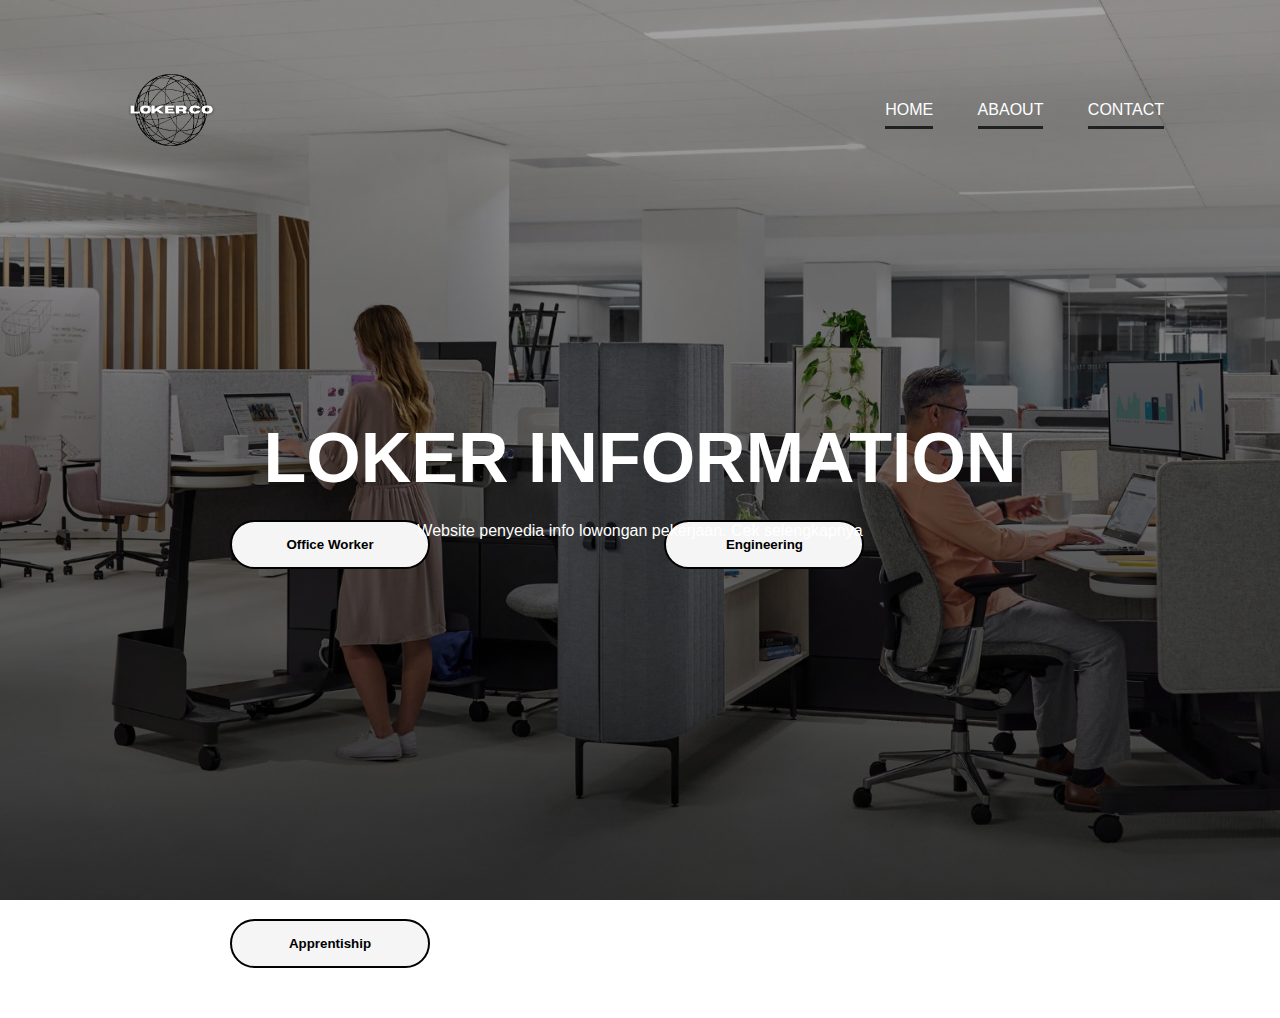
<file: Index.html>
<html>
    <head>
        <title>Loker.co</title>
        <link rel="stylesheet" href="style.css">
    </head>
    <body>
        <div class="banner">
            <div class="navbar">
                <img src="logo_1.png" class="logo">
                <ul>
                    <li><a href="Index.html">Home</a></li>
                    <li><a href="About.html">Abaout</a></li>
                    <li><a href="Contact.html">Contact</a></li>
                </ul>
            </div>
             <div class="content">
                <h1>LOKER INFORMATION</h1>
                <p>Website penyedia info lowongan pekerjaan. Cek selengkapnya</p>
             </div>
             <div class="button">
                <a href="office.html"><button>Office Worker</button></a>
                <a href="engine.html"><button>Engineering</button></a>
                <a href="appren.html"><button>Apprentiship</button></a>
             </div>
        </div>
    </body>
</html>
</file>
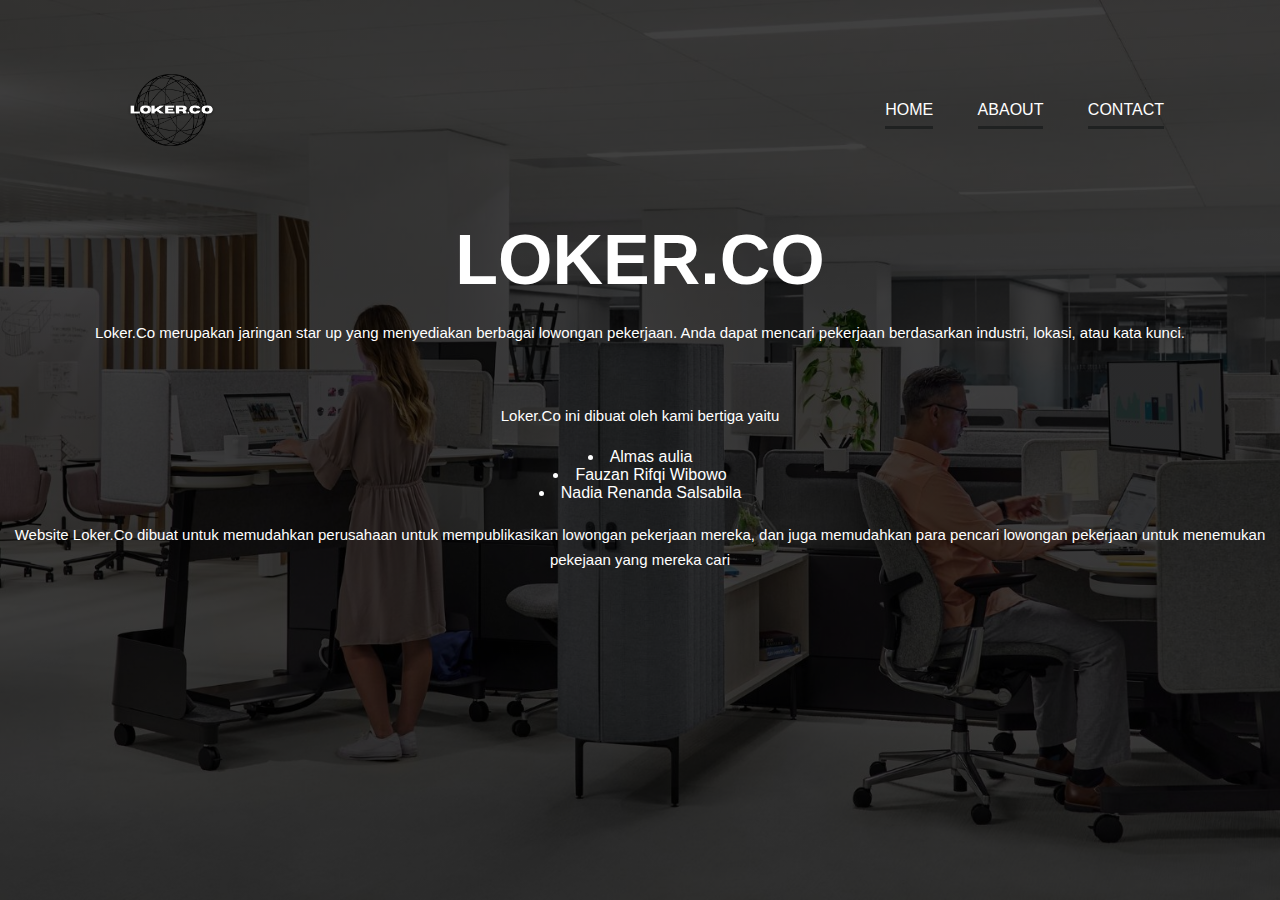
<file: About.html>
<html>
    <head> 
    <title>Abaout</title>
    <link rel="stylesheet" href="style1.css">
    </head>
    <body>
        <div class="banner">
            <div class="navbar">
                <img src="logo_1.png" class="logo">
                <ul>
                    <li><a href="Index.html">Home</a></li>
                    <li><a href="About.html">Abaout</a></li>
                    <li><a href="Contact.html">Contact</a></li>
                </ul>
            </div>
                <div class="content">
            <h1>LOKER.CO</h1>
            <p>Loker.Co merupakan jaringan star up yang menyediakan berbagai lowongan pekerjaan. Anda dapat mencari pekerjaan berdasarkan industri, lokasi, atau kata kunci.</p>
            <br>
            <p>Loker.Co ini dibuat oleh kami bertiga yaitu</p>
            <li>Almas aulia</li>
            <li>Fauzan Rifqi Wibowo</li>
            <li>Nadia Renanda Salsabila</li>
            <p>Website Loker.Co dibuat untuk memudahkan perusahaan untuk mempublikasikan lowongan pekerjaan mereka, dan juga memudahkan para
                pencari lowongan pekerjaan untuk menemukan pekejaan yang mereka cari
            </p>
        </div>
</html>
</file>
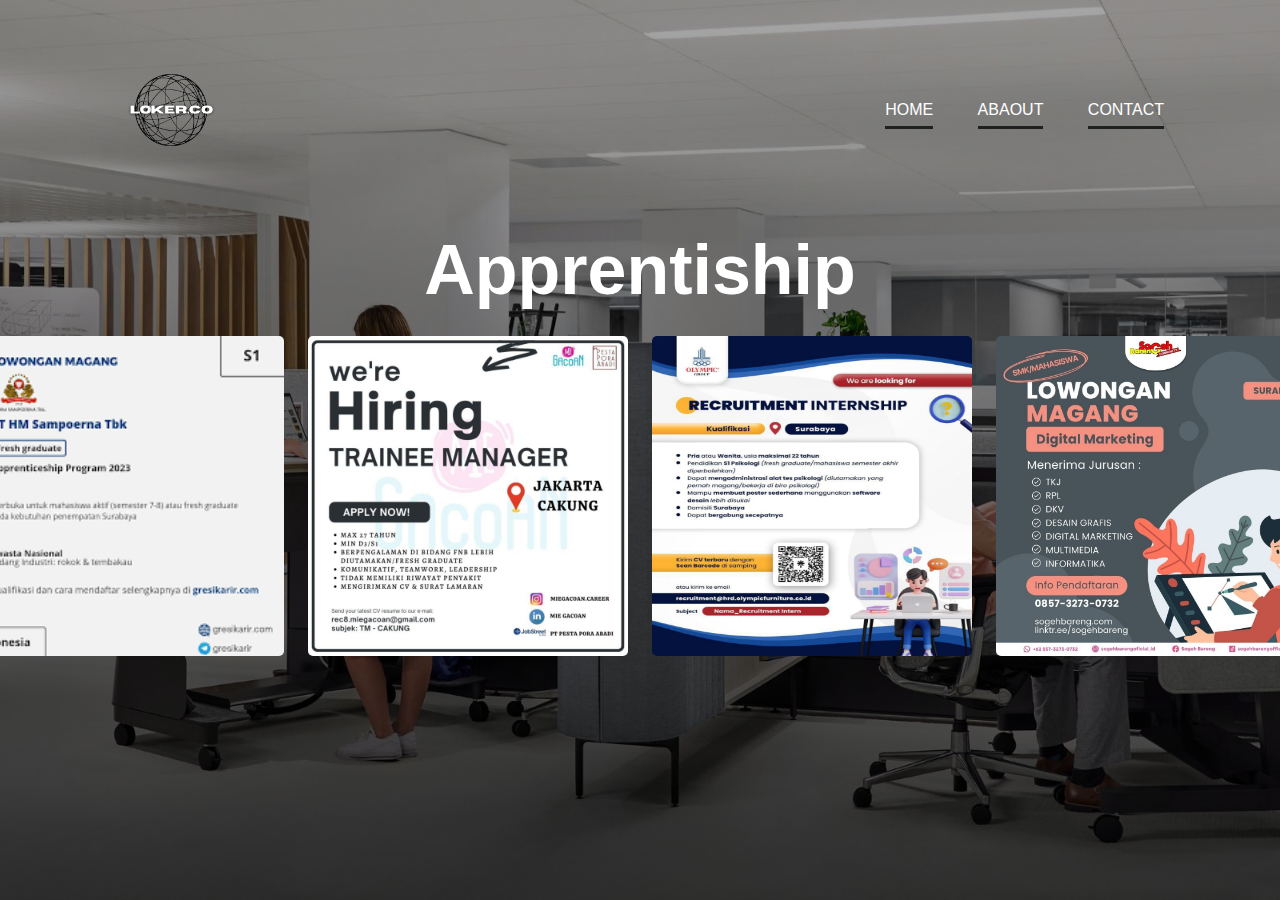
<file: appren.html>
<html>
    <head>
        <title>Loker.co</title>
        <link rel="stylesheet" href="stylea.css">
    </head>
    <body>
        <div class="banner">
            <div class="navbar">
                <img src="logo_1.png" class="logo">
                <ul>
                    <li><a href="Index.html">Home</a></li>
                    <li><a href="About.html">Abaout</a></li>
                    <li><a href="Contact.html">Contact</a></li>
                </ul>
        </div>
        <div class="content">
            <h1>Apprentiship</h1>
        <div class="list-container">
            <div class="list">
                <div class="item">
                    <img src="ap1.png" class="ofc">
                </div>
                <div class="item">
                    <img src="ap2.jpeg" class="ofc">
                </div>
                <div class="item">
                    <img src="ap3.jpg" class="ofc">
                </div>
                <div class="item">
                    <img src="ap4.jpg" class="ofc">
                </div>
    </body>
</html>
</file>
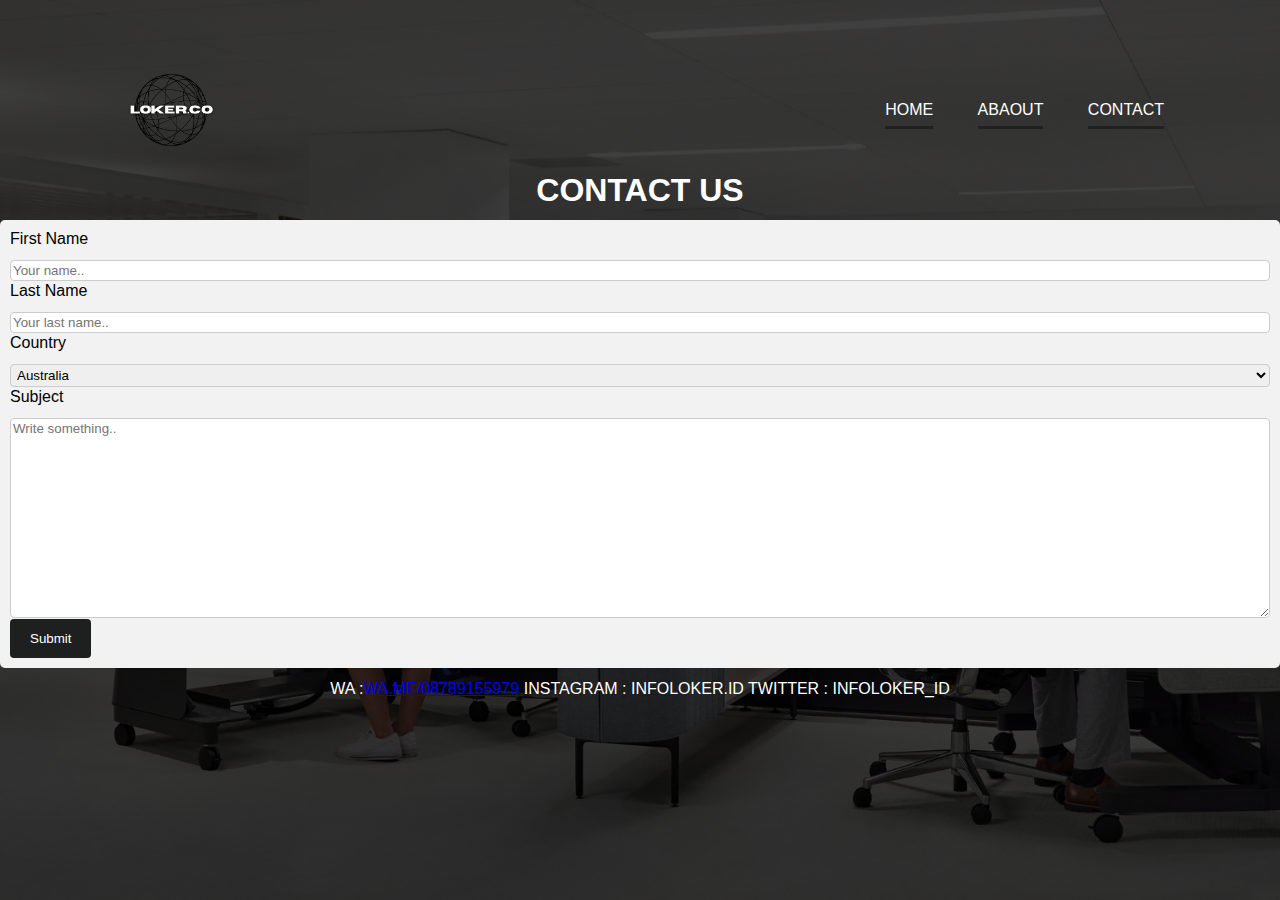
<file: Contact.html>
<html>
    <head> 
    <title>Abaout</title>
    <link rel="stylesheet" href="style2.css">
    </head>
    <body>
        <div class="banner">
            <div class="navbar">
                <img src="logo_1.png" class="logo">
                <ul>
                    <li><a href="Index.html">Home</a></li>
                    <li><a href="About.html">Abaout</a></li>
                    <li><a href="About.html">Contact</a></li>
                </ul>
            </div>
            <div class="content">
                <h1>CONTACT US</h1>
            </div>
            <div class="container">
                <form action="action_page.php">
              
                  <label for="fname">First Name</label>
                  <input type="text" id="fname" name="firstname" placeholder="Your name..">
              
                  <label for="lname">Last Name</label>
                  <input type="text" id="lname" name="lastname" placeholder="Your last name..">
              
                  <label for="country">Country</label>
                  <select id="country" name="country">
                    <option value="australia">Australia</option>
                    <option value="canada">Canada</option>
                    <option value="usa">USA</option>
                  </select>
              
                  <label for="subject">Subject</label>
                  <textarea id="subject" name="subject" placeholder="Write something.." style="height:200px"></textarea>
              
                  <input type="submit" value="Submit">
              
                </form>
              </div>
              <div class="ctn">
                <p> WA :<a href="wa.me/08789155979">wa.me/08789155979 </a>   Instagram : infoloker.id    Twitter : infoloker_id
                </p>
              </div>
    </body>
</html>
</file>
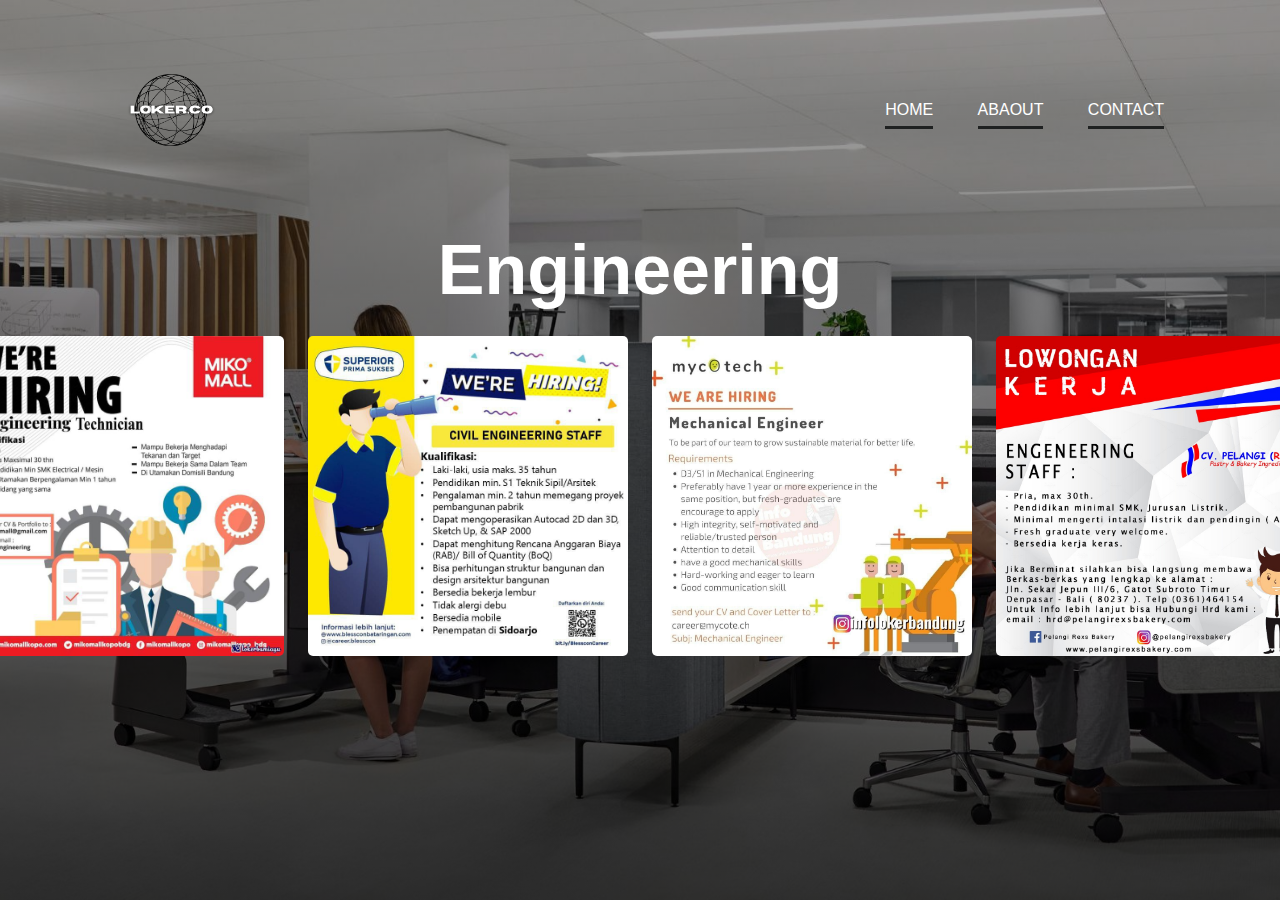
<file: engine.html>
<html>
    <head>
        <title>Loker.co</title>
        <link rel="stylesheet" href="stylee.css">
    </head>
    <body>
        <div class="banner">
            <div class="navbar">
                <img src="logo_1.png" class="logo">
                <ul>
                    <li><a href="Index.html">Home</a></li>
                    <li><a href="About.html">Abaout</a></li>
                    <li><a href="Contact.html">Contact</a></li>
                </ul>
            </div>
            <div class="content">
                <h1>Engineering</h1>
            <div class="list-container">
                <div class="list">
                    <div class="item">
                        <img src="eng1.jpg" class="ofc">
                    </div>
                    <div class="item">
                        <img src="eng2.jpg" class="ofc">
                    </div>
                    <div class="item">
                        <img src="eng3.jpg" class="ofc">
                    </div>
                    <div class="item">
                        <img src="eng4.jpg" class="ofc">
                    </div>
    </body>
</html>
</file>
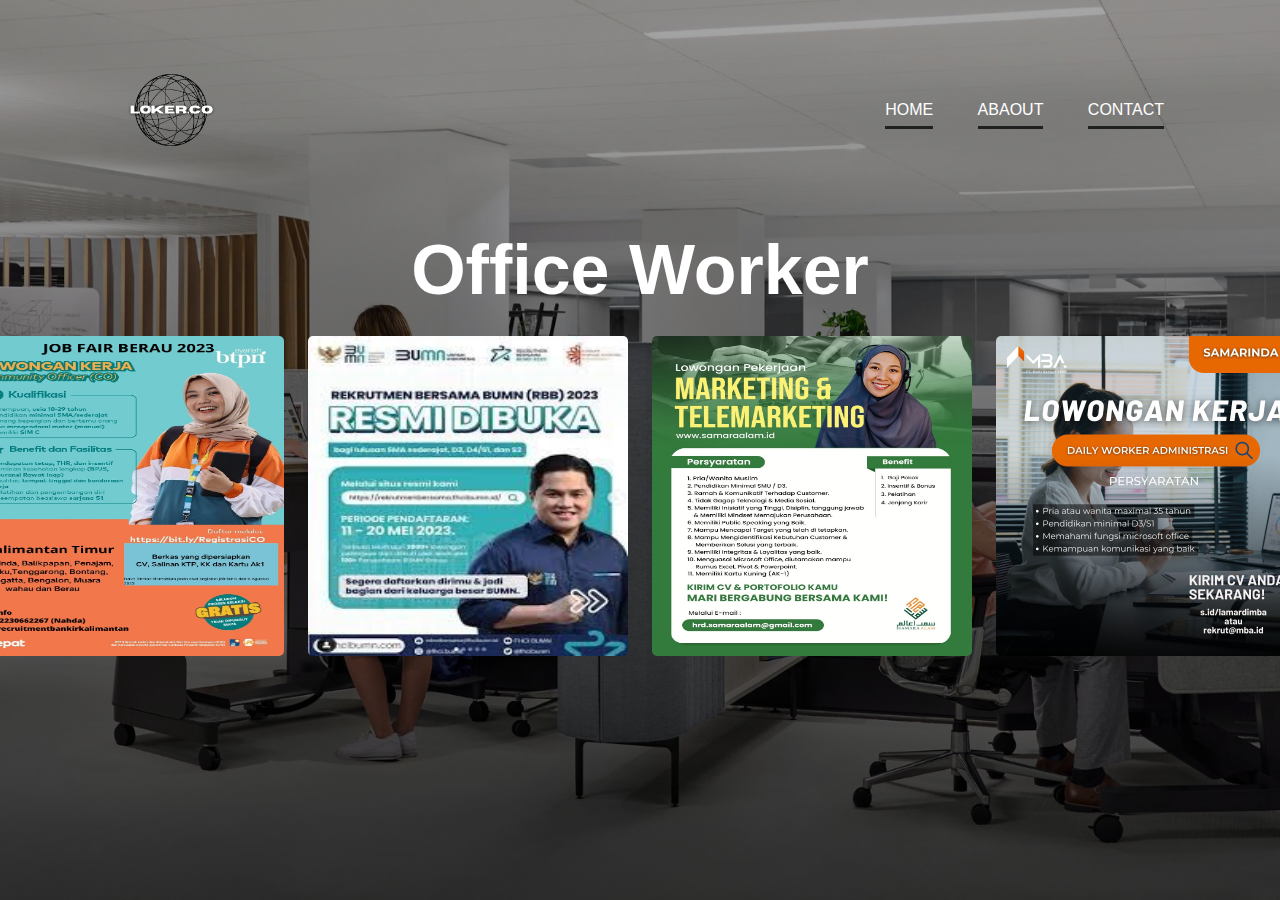
<file: office.html>
<html>
    <head>
        <title>Loker.co</title>
        <link rel="stylesheet" href="styleo.css">
    </head>
    <body>
        <div class="banner">
            <div class="navbar">
                <img src="logo_1.png" class="logo">
                <ul>
                    <li><a href="Index.html">Home</a></li>
                    <li><a href="About.html">Abaout</a></li>
                    <li><a href="Contact.html">Contact</a></li>
                </ul>
        </div>
        <div class="content">
            <h1>Office Worker</h1>
        <div class="list-container">
            <div class="list">
                <div class="item">
                    <img src="ofc.jpeg" class="ofc">
                </div>
                <div class="item">
                    <img src="bumn.jpeg" class="ofc">
                </div>
                <div class="item">
                    <img src="market.jpeg" class="ofc">
                </div>
                <div class="item">
                    <img src="ofc4.jpg" class="ofc">
                </div>
            </div>
        </div>
        </div>
    </body>
</html>
</file>
<file: style.css>
*{
    margin: 0;
    padding: 0;
    font-family: sans-serif;
}
.banner{
    width: 100%;
    height: 100vh;
    background-image: linear-gradient(rgba(0, 0, 0, 0.347),rgba(0,0,0,0.75)), url(background.jpg);
    background-size: cover;
    background-position: center;
}
.navbar{
    width: 85%;
    margin: auto;
    padding: 35px 0;
    display: flex;
    align-items: center;
    justify-content: space-between;
}
.logo{
    width: 150px;
    cursor: pointer;
}
.navbar ul li{
    list-style: none;
    display: inline-block;
    margin: 0 20px;
    position: relative;
}
.navbar ul li a {
    text-decoration: none;
    color: #fff;
    text-transform: uppercase;
}
.navbar ul li::after{
    content: '';
    height: 3px;
    width: 100%;
    background: #1f2121;
    position: absolute;
    left: 0;
    bottom: -10px;
    transition: o.5s;
}
.navbar ul li:hover::after{
    width: 100%;
}
.content{
    width: 100%;
    position: absolute;
    top: 50%;
    transform: translateY(-50%);
    text-align: center;
    color: #fff;
}
.content h1{
    font-size: 70px;
    margin-top: 80px;
}
.content p{
    margin:20px auto;
    font-weight: 100;
    line-height: 25px;
}
button{
    width: 200px;
    padding: 15px 0;
    text-align: center;
    margin: 5rem 0;
    border-radius: 25px;
    font-weight: bold;
    border: 2px solid #000101;
    background: whitesmoke;
    color: #000000;
    cursor: pointer;
    position: center;
    margin-left: 230px;
    margin-top: 300px;
    margin-bottom: 50px;
}
</file>
<file: style1.css>
*{
    margin: 0;
    padding: 0;
    font-family: sans-serif;
}
.banner{
    width: 100%;
    height: 100vh;
    background-image: linear-gradient(rgba(0,0,0,0.75),rgba(0,0,0,0.75)), url(background.jpg);
    background-size: cover;
    background-position: center;
}
.navbar{
    width: 85%;
    margin: auto;
    padding: 35px 0;
    display: flex;
    align-items: center;
    justify-content: space-between;
}
.logo{
    width: 150px;
    cursor: pointer;
}
.navbar ul li{
    list-style: none;
    display: inline-block;
    margin: 0 20px;
    position: relative;
}
.navbar ul li a {
    text-decoration: none;
    color: #fff;
    text-transform: uppercase;
}
.navbar ul li::after{
    content: '';
    height: 3px;
    width: 100%;
    background: #1f2121;
    position: absolute;
    left: 0;
    bottom: -10px;
    transition: o.5s;
}
.navbar ul li:hover::after{
    width: 100%;
}
.content{
    width: 100%;
    position: absolute;
    text-align: center;
    color: #fff;
}
.content h1{
    font-size: 70px;
    margin-top: auto;
    font-style: uppercase;
}
.content p{
    font-size: 15px;
    margin: 20px auto;
    line-height: 25px;
}
</file>
<file: stylea.css>
*{
    margin: auto;
}
*{
    margin: 0;
    padding: 0;
    font-family: sans-serif;
}
.banner{
    width: 100%;
    height: 100vh;
    background-image: linear-gradient(rgb(0, 0, 0, 0.347),rgba(0,0,0,0.75)), url(background.jpg);
    background-size: cover;
    background-position: center;
}
.navbar{
    width: 85%;
    margin: auto;
    padding: 35px 0;
    display: flex;
    align-items: center;
    justify-content: space-between;
}
.logo{
    width: 150px;
    cursor: pointer;
}
.navbar ul li{
    list-style: none;
    display: inline-block;
    margin: 0 20px;
    position: relative;
}
.navbar ul li a {
    text-decoration: none;
    color: #fff;
    text-transform: uppercase;
}
.navbar ul li::after{
    content: '';
    height: 3px;
    width: 100%;
    background: #1f2121;
    position: absolute;
    left: 0;
    bottom: -10px;
    transition: o.5s;
}
.navbar ul li:hover::after{
    width: 100%;
}
.content{
    width: 100%;
    position: absolute;
    text-align: center;
    color: #fff;
    margin-top: 10px;
}
.content h1 {
    font-size: 70px;
    margin-top: auto;
    font-style: uppercase;
}
.ofc{
    width:20rem;
    height: 20rem;
    border-radius: 5px; 
    padding: 0%;

}
.item{
   width: fit-content;
   height: fit-content;
   cursor: pointer;
}
.list{
    /* di sini kamu ngulang gridnya 4x sesuai sama jumlah menu card mu */
   display: grid;
   grid-template-columns: repeat(4, 1fr); 
   column-gap: 24px;
   row-gap: 24px;
   cursor: pointer;
}
.list-container{    
   display: flex;
   justify-content: center; 
    align-items: flex-start; 
    margin-top: 2%;
   flex-direction: row; 
   cursor: pointer;
}
</file>
<file: style2.css>
*{
    margin: 0;
    padding: 0;
    font-family: sans-serif;
}
.banner{
    width: 100%;
    height: 100vh;
    background-image: linear-gradient(rgba(0,0,0,0.75),rgba(0,0,0,0.75)), url(background.jpg);
    background-size: cover;
    background-position: center;
}
.navbar{
    width: 85%;
    margin: auto;
    padding: 35px 0;
    display: flex;
    align-items: center;
    justify-content: space-between;
}
.logo{
    width: 150px;
    cursor: pointer;
}
.navbar ul li{
    list-style: none;
    display: inline-block;
    margin: 0 20px;
    position: relative;
}
.navbar ul li a {
    text-decoration: none;
    color: #fff;
    text-transform: uppercase;
}
.navbar ul li::after{
    content: '';
    height: 3px;
    width: 100%;
    background: #1f2121;
    position: absolute;
    left: 0;
    bottom: -10px;
    transition: o.5s;
}
.navbar ul li:hover::after{
    width: 100%;
}
.button{
    width: 180px;
    height: 180px;
    text-align: center;
}
.content{
    width: 100%;
    position: absolute;
    text-align: center;
    color: #fff;
}
/* Style inputs with type="text", select elements and textareas */
input[type=text], select, textarea {
    width: 100%; /* Full width */
    padding: 2px; /* Some padding */ 
    border: 1px solid #ccc; /* Gray border */
    border-radius: 4px; /* Rounded borders */
    box-sizing: border-box; /* Make sure that padding and width stays in place */
    margin-top: 12px; /* Add a top margin */
    margin-bottom: 1px; /* Bottom margin */
    resize: vertical /* Allow the user to vertically resize the textarea (not horizontally) */
  }
  
  /* Style the submit button with a specific background color etc */
  input[type=submit] {
    background-color: #1e201f;
    color: white;
    padding: 12px 20px;
    border: none;
    border-radius: 4px;
    cursor: pointer;
  }
  
  /* When moving the mouse over the submit button, add a darker green color */
  input[type=submit]:hover {
    background-color: #45a049;
  }
  
  /* Add a background color and some padding around the form */
  .container {
    border-radius: 5px;
    background-color: #f2f2f2;
    padding: 10px;
  }
.content h1{
    margin-top: -48px;
}
.ctn{
    width: 100%;
    position: absolute;
    text-align: center;
    margin-top: 12px;
    color: #fff;
    font-family: sans-serif;
    text-transform: uppercase;
}
</file>
<file: stylee.css>
*{
    margin: auto;
}
*{
    margin: 0;
    padding: 0;
    font-family: sans-serif;
}
.banner{
    width: 100%;
    height: 100vh;
    background-image: linear-gradient(rgb(0, 0, 0, 0.347),rgba(0,0,0,0.75)), url(background.jpg);
    background-size: cover;
    background-position: center;
}
.navbar{
    width: 85%;
    margin: auto;
    padding: 35px 0;
    display: flex;
    align-items: center;
    justify-content: space-between;
}
.logo{
    width: 150px;
    cursor: pointer;
}
.navbar ul li{
    list-style: none;
    display: inline-block;
    margin: 0 20px;
    position: relative;
}
.navbar ul li a {
    text-decoration: none;
    color: #fff;
    text-transform: uppercase;
}
.navbar ul li::after{
    content: '';
    height: 3px;
    width: 100%;
    background: #1f2121;
    position: absolute;
    left: 0;
    bottom: -10px;
    transition: o.5s;
}
.navbar ul li:hover::after{
    width: 100%;
}
.content{
    width: 100%;
    position: absolute;
    text-align: center;
    color: #fff;
    margin-top: 10px;
}
.content h1 {
    font-size: 70px;
    margin-top: auto;
    font-style: uppercase;
}
.ofc{
    width:20rem;
    height: 20rem;
    border-radius: 5px; 
    padding: 0%;

}
.item{
   width: fit-content;
   height: fit-content;
}
.list{
    /* di sini kamu ngulang gridnya 4x sesuai sama jumlah menu card mu */
   display: grid;
   grid-template-columns: repeat(4, 1fr); 
   column-gap: 24px;
   row-gap: 24px;
}
.list-container{    
   display: flex;
   justify-content: center; 
    align-items: flex-start; 
    margin-top: 2%;
   flex-direction: row; 
}
</file>
<file: styleo.css>
*{
    margin: auto;
}
*{
    margin: 0;
    padding: 0;
    font-family: sans-serif;
}
.banner{
    width: 100%;
    height: 100vh;
    background-image: linear-gradient(rgba(0, 0, 0, 0.347),rgba(0,0,0,0.75)), url(background.jpg);
    background-size: cover;
    background-position: center;
}
.navbar{
    width: 85%;
    margin: auto;
    padding: 35px 0;
    display: flex;
    align-items: center;
    justify-content: space-between;
}
.logo{
    width: 150px;
    cursor: pointer;
}
.navbar ul li{
    list-style: none;
    display: inline-block;
    margin: 0 20px;
    position: relative;
}
.navbar ul li a {
    text-decoration: none;
    color: #fff;
    text-transform: uppercase;
}
.navbar ul li::after{
    content: '';
    height: 3px;
    width: 100%;
    background: #1f2121;
    position: absolute;
    left: 0;
    bottom: -10px;
    transition: o.5s;
}
.navbar ul li:hover::after{
    width: 100%;
}
.content{
    width: 100%;
    position: absolute;
    text-align: center;
    color: #fff;
    margin-top: 10px;
}
.content h1 {
    font-size: 70px;
    margin-top: auto;
    font-style: uppercase;
}
.ofc{
    width:20rem;
    height: 20rem;
    border-radius: 5px; 
    padding: 0%;

}
.item{
   width: fit-content;
   height: fit-content;
}
.list{
    /* di sini kamu ngulang gridnya 4x sesuai sama jumlah menu card mu */
   display: grid;
   grid-template-columns: repeat(4, 1fr); 
   column-gap: 24px;
   row-gap: 24px;
}
.list-container{    
   display: flex;
   justify-content: center; 
    align-items: flex-start; 
    margin-top: 2%;
   flex-direction: row; 
}
</file>
